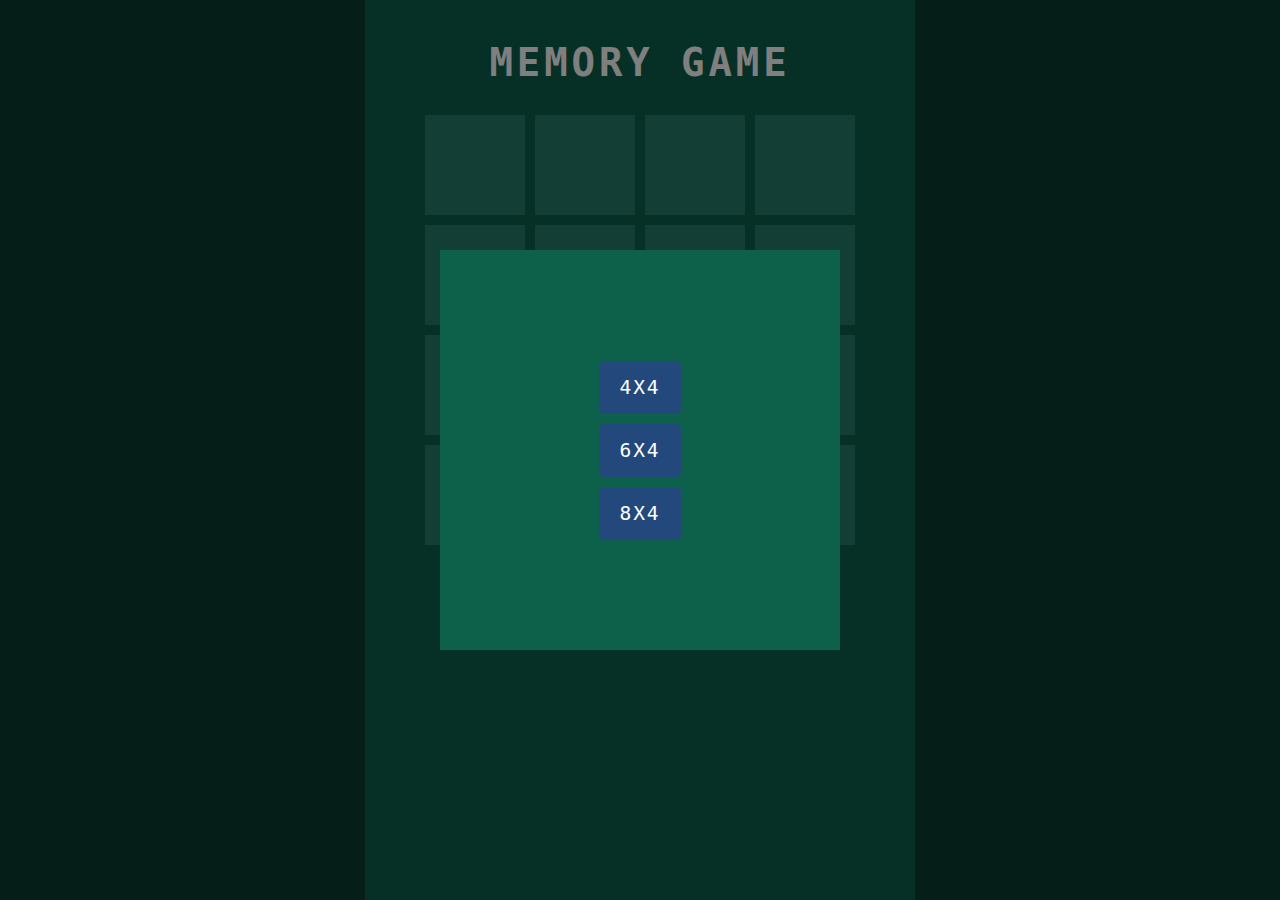
<file: index.html>
<!DOCTYPE html>
<html lang="en">
<head>
    <meta charset="UTF-8">
    <meta name="viewport" content="width=device-width, initial-scale=1.0">
    <title>Memory Game</title>
    <link rel="stylesheet" href="./styles/style.css">
</head>
<body>
    <div class="container">
        <h2>MEMORY GAME</h2>
        <div class="game"></div>
        <button class="reset" onclick="location.reload()">Reset Game</button>
        <div>
                   
        </div>
    </div>
    
    <section id="pre">
        <div id="themes">
            <button class="next" onclick="changeGridSize('4X4')">4X4</button>
            <button class="next" onclick="changeGridSize('6X4')">6X4</button>
            <button class="next" onclick="changeGridSize('8X4')">8X4</button>
        </div>
    </section>
    <script src="./scripts/index.js"></script>
</body>
</html>
</file>
<file: styles/style.css>
* {
    margin: 0;
    padding: 0;
    box-sizing: border-box;
    font-family: monospace;
}

body {
    display: flex;
    justify-content: center;
    min-height: 100vh;
    background: #0a3c2f;
}

.container {
    position: relative;
    display: flex;
    align-items: center;
    flex-direction: column;
    gap: 30px;
    background: #0d614b;
    padding: 40px 60px;
}

h2 {
    font-size: 3em;
    color: #fff;
    text-transform: uppercase;
    letter-spacing: 0.1em;
}

.reset {
    padding: 15px 20px;
    color: #267c65;
    background: #fff;
    border: none;
    font-size: 1.5em;
    letter-spacing: 0.1em;
    text-transform: uppercase;
    cursor: pointer;
    font-weight: 600;
}

.reset:focus {
    color: #fff;
    background: #267c65;
}

.game {
    display: grid;
    grid-template-columns: repeat(4, 100px); 
    gap: 10px;
    transform-style: preserve-3d;
    perspective: 500px;
}

.item  {
    border: none;
    position: relative;
    width: 100px;
    height: 100px;
    display: flex;
    justify-content: center;
    align-items: center;
    font-size: 3em;
    background: #fff;
    transform: rotateY(180deg);
    transition: 0.25s;
}

.item.boxOpen {
    cursor: pointer;
    transform: rotateY(0deg);
}

.item:after {
    content: '';
    position: absolute;
    inset: 0;
    background: #267c6b;
    transition: 0.25s;
    backface-visibility: hidden;
}
.boxOpen:after,
.boxMatch:after {
    transform: rotateY(180deg);
}


#pre {
    position: fixed;
    top: 0;
    left: 0;
    height: 100vh;
    width: 100%;
    background: rgba(0, 0, 0, 0.5);
    text-align: center;
    z-index: 100; 
  }
  
  #themes {
    position: absolute;
    left: 50%;
    top: 50%;
    transform: translate(-50% , -50%);
    flex-direction: column;
    width: 400px;
    height: 400px;
    background-color: #0d614b;
    display: flex; 
    justify-content: center;
    align-items: center; 
    gap: 10px;
  }
  
  .next {
    padding: 15px 20px;
    font-size: 1.5em; 
    background-color: #23487c;
    letter-spacing: 0.1em;
    color: white;
    border: none;
    cursor: pointer;
    border-radius: 5px;
    transition: background-color 0.3s;
  }
  
  .next:hover {
    background-color: #45a049;
  }
</file>
